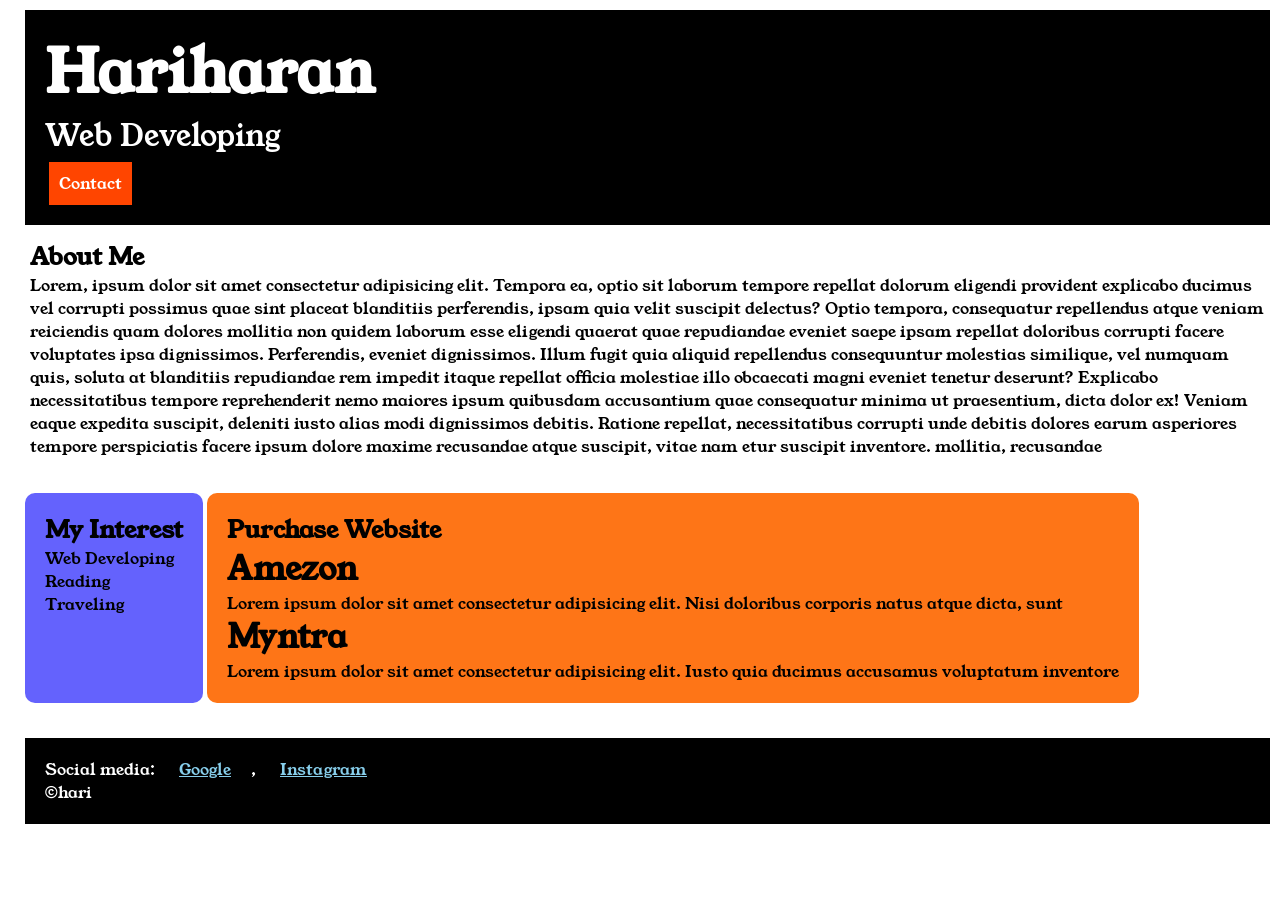
<file: index.html>
<!DOCTYPE html>
<html lang="en">

<head>
    <meta charset="UTF-8">
    <meta name="viewport" content="width=device-width, initial-scale=1.0">
    <title>Document</title>
    <title>portfolio</title>
    <link rel="stylesheet" href="style.css">
</head>

<body>
    <div class="container">

        <link rel="preconnect" href="https://fonts.googleapis.com">
        <link rel="preconnect" href="https://fonts.gstatic.com" crossorigin>
        <link href="https://fonts.googleapis.com/css2?family=Young+Serif&display=swap" rel="stylesheet">

        <div class="section-one">
            <h1 class="section-one__name">Hariharan</h1>
            <p class="section-one__role">Web Developing </p>
            <a class="section-one__contact" href="contact.html">Contact</a>
        </div>

        <div class="section-two">
            <h2 class="section-two__title">About Me</h2>
            <p class="section-two__dec">Lorem, ipsum dolor sit amet consectetur adipisicing elit. Tempora ea, optio sit
                laborum tempore repellat dolorum
                eligendi provident explicabo ducimus vel corrupti possimus quae sint placeat blanditiis perferendis,
                ipsam quia
                velit suscipit delectus? Optio tempora, consequatur repellendus atque veniam reiciendis quam dolores
                mollitia
                non quidem laborum esse eligendi quaerat quae repudiandae eveniet saepe ipsam repellat doloribus
                corrupti facere
                voluptates ipsa dignissimos. Perferendis, eveniet dignissimos. Illum fugit quia aliquid repellendus
                consequuntur
                molestias similique, vel numquam quis, soluta at blanditiis repudiandae rem impedit itaque repellat
                officia
                molestiae illo obcaecati magni eveniet tenetur deserunt? Explicabo necessitatibus tempore reprehenderit
                nemo
                maiores ipsum quibusdam accusantium quae consequatur minima ut praesentium, dicta dolor ex! Veniam eaque
                expedita suscipit, deleniti iusto alias modi dignissimos debitis. Ratione repellat, necessitatibus
                corrupti unde
                debitis dolores earum asperiores tempore perspiciatis facere ipsum dolore maxime recusandae atque
                suscipit,
                vitae nam etur suscipit inventore. mollitia, recusandae
            </p>
        </div>
        <div class="section-three">
            <h2 class="section-three__title">My Interest</h2>
            <ul class="section-three__dec">
                <li>Web Developing</li>
                <li>Reading</li>
                <li>Traveling</li>
            </ul>
        </div>
        <div class="section-four">
            <h2 class="section-four__title">Purchase Website</h2>
            <ul class="section-four__dec">
                <h1>Amezon</h1>
                <p>Lorem ipsum dolor sit amet consectetur adipisicing elit. Nisi doloribus corporis natus atque dicta,
                    sunt
                </p>
                <h1>Myntra</h1>
                <p>Lorem ipsum dolor sit amet consectetur adipisicing elit. Iusto quia ducimus accusamus voluptatum
                    inventore
                </p>
            </ul>
        </div>
        <div class="section-five">
            <p class="section-five__title">Social media:
                <a href="https://www.google.com/ " target="_blank">Google</a>,
                <a href="https://www.instagram.com/" target="_blank">Instagram</a>
            </p>
            <p class="section-five__dec">&copy;hari</p>
        </div>
    </div>
</body>







</html>
</file>
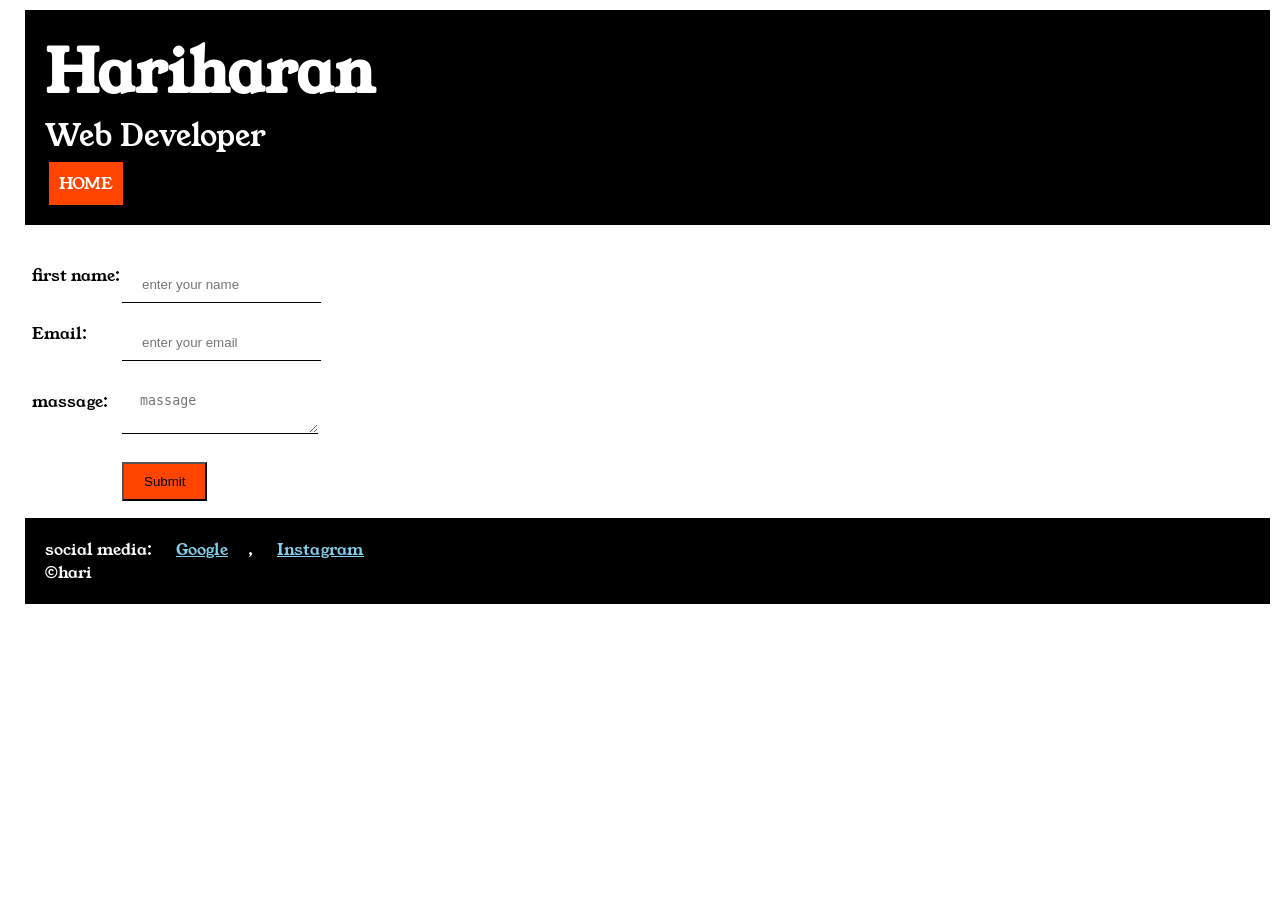
<file: contact.html>
<!DOCTYPE html>
<html lang="en">

<head>
    <meta charset="UTF-8">
    <meta name="viewport" content="width=device-width, initial-scale=1.0">
    <title>Contanct</title>
</head>

<body>
    <div class="container">
        <link rel="stylesheet" href="style.css">
        <link rel="preconnect" href="https://fonts.googleapis.com">
        <link rel="preconnect" href="https://fonts.gstatic.com" crossorigin>
        <link href="https://fonts.googleapis.com/css2?family=Young+Serif&display=swap" rel="stylesheet">
        <div class="section-one">
            <h1 class="section-one__name">Hariharan</h1>
            <p class="section-one__role">Web Developer</p>
            <a class="section-one__contact" href="index.html">HOME</a>
        </div>
        <div class="contact-form">
            <form>
                <table>
                    <tr>
                        <td><label>first name:</lable>
                        </td>
                        <td><input type="text" placeholder="enter your name" class="contact-form__input"> </td>
                    </tr>
                    <tr>
                        <td><label>Email:</lable>
                        </td>
                        <td><input type="Email" placeholder="enter your email" class="contact-form__input"> </td>
                    </tr>
                    <tr>
                        <td>
                            <lable>massage:</lable>
                        </td>
                        <td>
                            <textarea placeholder=" massage" class="contact-form__textarea"></textarea>
                        </td>
                    </tr>
                    <tr>
                        <td></td>
                        <td><input type="submit" class="contact-form__submit"></td>
                    </tr>
                </table>

        </div>
        <div class="section-five">
            <p class="section-five__title">social media:
                <a href="https://www.google.com/" target="_blank">Google</a>,
                <a href="https://www.instagram.com/" target="_blank">Instagram</a>
            </p>

            <p class="section-five__dec">&copy;hari</p>
        </div>


</body>
</div>
</form>

</html>
</file>
<file: style.css>
* {
    padding: 0;
    margin: 0;
}

body {
    font-family: "Young Serif", serif;
    font-weight: 400;
    font-style: normal;
}

.container {
    padding: 10px;
    marging: 10px;
}

.section-one {
    background-color: black;
    color: white;
    padding: 20px;
    margin-left: 15px;
}

.section-one__name {
    font-size: 60px;
}

.section-one__role {
    font-size: 30px;
}

.section-one__contact {
    background-color: orangered;
    color: white;
    text-decoration: none;
    padding-left: 10px;
    padding-right: 10px;
    padding-top: 10px;
    padding-bottom: 10px;
    display: inline-block;
    margin-left: 4px;
    margin-top: 5px;

}

.section-two,
.section-three,
.section-four,
.section-five {
    margin-bottom: 20px;
    margin-top: 15px;

}

.section-two {

    padding-left: 20px;
}

.section-three {
    margin-left: 15px;
}

.section-three li {
    list-style: none;

}

.section-five {

    background-color: black;
    color: white;
    margin-left: 15px;
    padding: 20px;

}

.section-five__title a {
    padding: 20px;
    color: skyblue;
}

.section-three {
    background-color: #6462fd;
    color: black;
    display: inline-block;
    padding: 20px;
    border-radius: 10px;
    height: 170px;
    vertical-align: top;
}

.section-four {
    background-color: #fe7517;
    color: black;
    padding: 20px;
    border-radius: 10px;
    display: inline-block;
    vertical-align: top;

}

.contact-form {
    margin-top: 20px;
    padding-left: 20px;
}

.contact-form__input,
.contact-form__textarea,
.contact-form__submit {
    margin-top: 20px;


}

.contact-form__input {
    padding: 10px;
    border: none;
    border-bottom: solid black 1px;
    padding-left: 20px;

}

.contact-form__textarea {
    padding: 10px;
    border: none;
    border-bottom: solid black 1px;
}

.contact-form__submit {
    padding-top: 10px;
    padding-bottom: 10px;
    padding-left: 20px;
    padding-right: 20px;
    background-color: orangered;
    color: black;
    padding-left: 20px;
}
</file>
